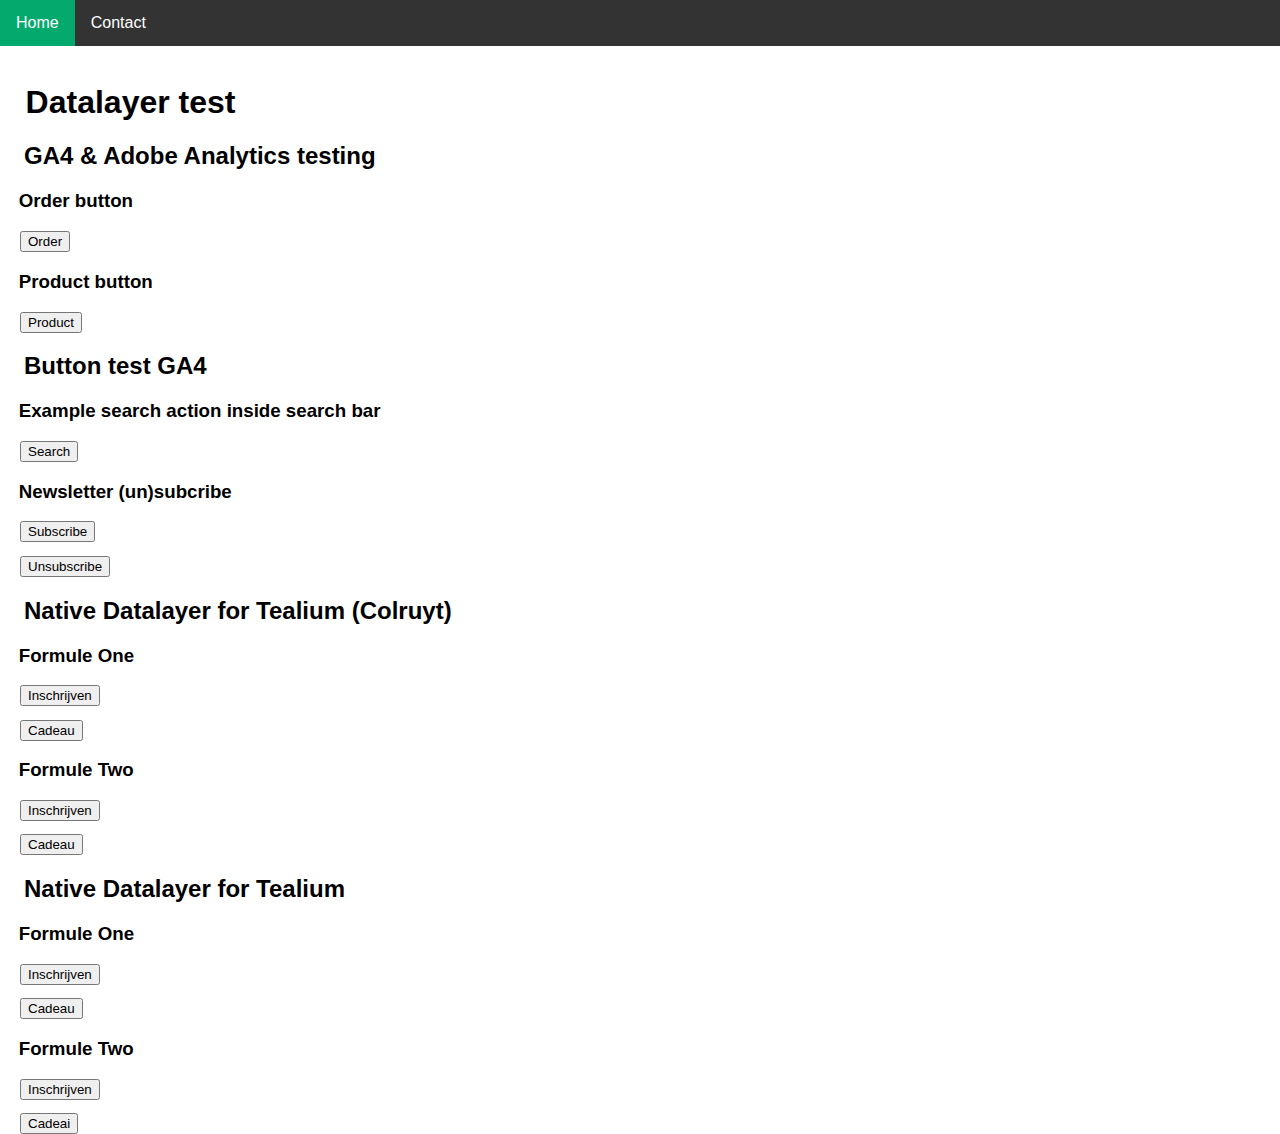
<file: index.html>
<!DOCTYPE html>
<html lang="en">
<head>
    <meta charset="UTF-8">
    <meta name="viewport" content="width=device-width, initial-scale=1.0">
    <title>Datalayer</title>
    <link rel="stylesheet" href="styles.css">

    <!-- Google tag (gtag.js) 
    <script async src="https://www.googletagmanager.com/gtag/js?id=G-4V6H1GZH9G"></script>
    <script>
        window.dataLayer = window.dataLayer || [];
        function gtag(){dataLayer.push(arguments);}
        gtag('js', new Date());

        gtag('config', 'G-4V6H1GZH9G');
    </script>
    <script type="text/javascript">
        window.udata = window.udata || []
        udata.push({event_name: 'page navigation', 
			env_language: 'en',
			env_brand: 'udata4life',
			env_shop: 'udata shop',
			env_country: 'BE',
			env_platform: 'website',
			page_name: 'udata test page',
			page_template: 'dataLayer page',
			page_language:'en',
			user_logged: 'yes',
			page_category:'other',
			page_title:'Something',
			page_template:'testing GA4',
			page_shop_brand:'GiftShop',
			page_navigation_section:'not from homepage',
			page_navigation_section_detail:'something2',
			user_selected_shop:'okay-gent',
			user_selected_shop_id:'okay-1060',
			user_cart_product_lines:'something3',
			user_order_coun: 696,
			
			});
    </script>
    -->
</head>
<body>
    <!--
    <script type="text/javascript">
        var utag_data = {
          event_name : "", // Tealium variable to identify unique events eg. social_share, user_login, etc.
          tealium_event : "", // Identifies the unique names of tracked events.
          page_type : "HOME_PAGE", // Tealium variable to identify page types/templates eg. home, category, search, product, etc.
          link_click : "" // 
        }
        </script>
    -->

        <!-- Loading script asynchronously -->
    <!--
        <script type="text/javascript">
            (function(a,b,c,d){
            a='https://tags.tiqcdn.com/utag/colruytgroup/test-mvs/prod/utag.js';
            b=document;c='script';d=b.createElement(c);d.src=a;d.type='text/java'+c;d.async=true;
            a=b.getElementsByTagName(c)[0];a.parentNode.insertBefore(d,a);
            })();
        </script>
    -->   

    <ul>
        <li><a class="active" href="index.html">Home</a></li>
        <li><a href="contact.html">Contact</a></li>
    </ul>
    <div class="page_navigation">
        <h1>Datalayer test</h1>
        <h2>GA4 & Adobe Analytics testing</h2>
        <h3>Order button</h3>
        <a href="choose.html" onclick="udata.push({event_name: 'order', order_id:'BX30294',order_payment_value:'45.00', order_payment_method:'card',order_shipping_fee:'0.50', order_shipping_method:'Bike', order_service_fee:'4.50',order_pickup_point_id:'none',order_product_line:'BX394028' })"><button>Order</button></a>
        <h3>Product button</h3>
        <a href="choose.html" onclick="udata.push({event_name: 'product click', products:{products_id:['3X8302'],products_brand:['boni'], products_category:['beers','trappist',undefined,'aperos','belgium'],products_list:['recipies'], products_name:['coq au vin'],products_price:['9.75'],products_quantity:['2'],products_position:['8'] }})"><button>Product</button></a>
        <h2>Button test GA4</h2>
        <h3>Example search action inside search bar</h3>
        <a href="choose.html" onclick="udata.push({event_name: 'search', search_term: 'kiwi', search_category: 'search bare'})"><button>Search</button></a>
        <h3>Newsletter (un)subcribe</h3>
        <a href="choose.html" onclick="udata.push({event_name: 'newsletter subscribe', newsletter_name: 'something', newsletter_brand: 'colruyt', newsletter_type: 'conversion_promo_062022'})"><button>Subscribe</button></a>
        <a href="choose.html" onclick="udata.push({event_name: 'newsletter unsubscribe', newsletter_name: 'something2', newsletter_brand: 'colruyt', newsletter_type: 'conversion_promo_062022'})"><button>Unsubscribe</button></a>
        <h2>Native Datalayer for Tealium (Colruyt)</h2>
        <h3>Formule One</h3>
        <a href="choose.html" class="click_one"><button>Inschrijven</button></a>
        <a href="choose.html" class="click_one"><button>Cadeau</button></a>
        <h3>Formule Two</h3>
        <a href="choose.html" class="click_two"><button>Inschrijven</button></a>
        <a href="choose.html" class="click_two"><button>Cadeau</button></a>
        <h2>Native Datalayer for Tealium</h2>
        <h3>Formule One</h3>
        <a href="choose.html" onclick="udata.push({event_name: 'interaction', interaction_name: 'customerChoice', interaction_details1: 'Formule One', interaction_details2: 'Type - Abonnement'})"><button>Inschrijven</button></a>
        <a href="choose.html" onclick="udata.push({event_name: 'interaction', interaction_name: 'customerChoice', interaction_details1: 'Formule One', interaction_details2: 'Type - Cadeau'})"><button>Cadeau</button></a>
        <h3>Formule Two</h3>
        <a href="choose.html" onclick="udata.push({event_name: 'interaction', interaction_name: 'customerChoice', interaction_details1: 'Formule Two', interaction_details2: 'Type - Abonnement'})"><button>Inschrijven</button></a>
        <a href="choose.html" onclick="udata.push({event_name: 'interaction', interaction_name: 'customerChoice', interaction_details1: 'Formule Two', interaction_details2: 'Type - Cadeau'})"><button>Cadeai</button></a>
    </div>
</body>
</html>
</file>
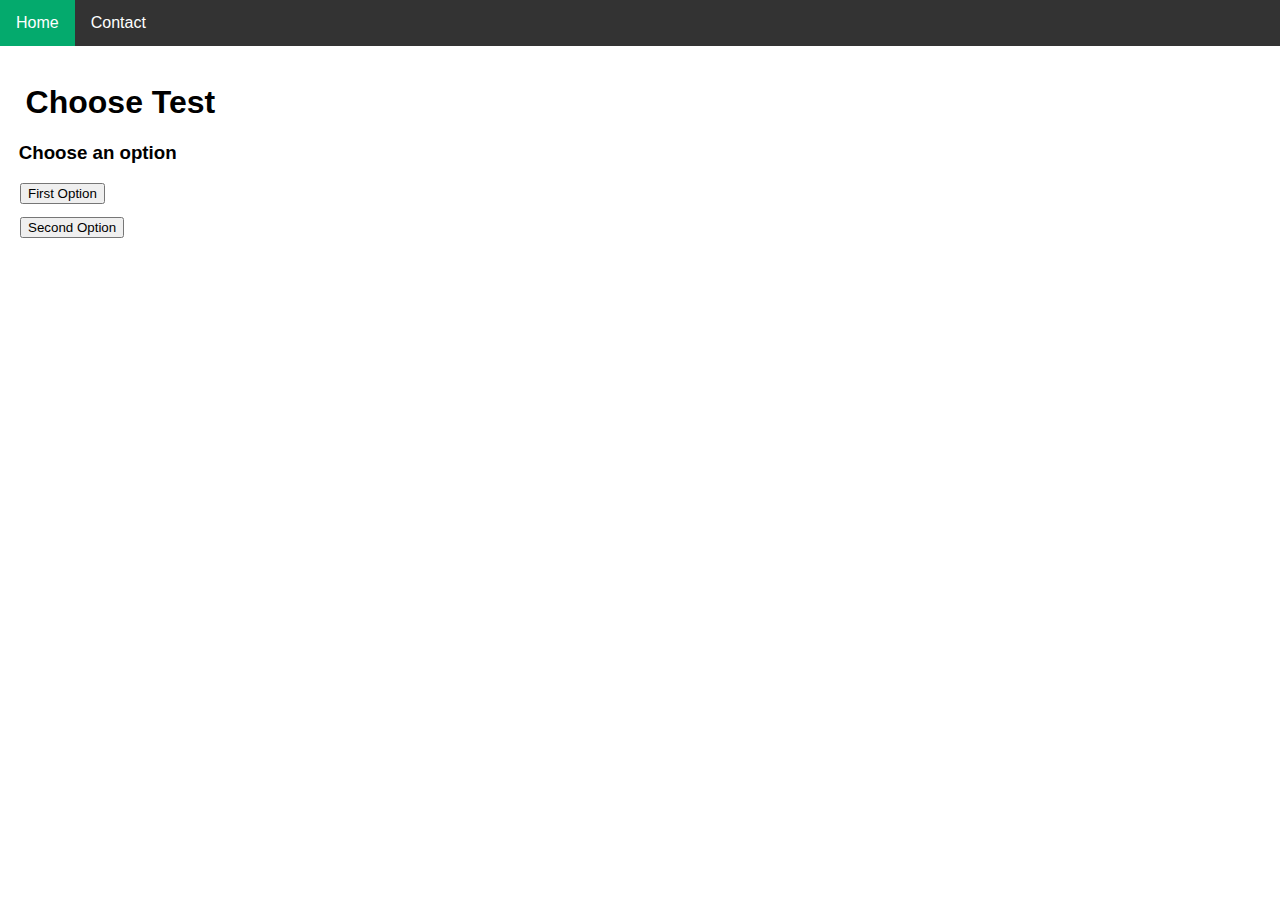
<file: choose.html>
<!DOCTYPE html>
<html lang="en">
    <head>
        <meta charset="UTF-8">
        <meta name="viewport" content="width=device-width, initial-scale=1.0">
        <title>Option</title>
        <link rel="stylesheet" href="styles.css">

        <!--Google Tag Manager
        <script>
            (function(w,d,s,l,i){w[l]=w[l]||[];w[l].push({'gtm.start':
            new Date().getTime(),event:'gtm.js'});var f=d.getElementsByTagName(s)[0],
            j=d.createElement(s),dl=l!='dataLayer'?'&l='+l:'';j.async=true;j.src=
            'https://www.googletagmanager.com/gtm.js?id='+i+dl;f.parentNode.insertBefore(j,f);
            })(window,document,'script','dataLayer','G-4V6H1GZH9G');
        </script>
        -->
        
        <!-- Google tag (gtag.js) 
        <script type="text/javascript" async="" src="https://www.googletagmanager.com/gtag/js?id=G-4V6H1GZH9G&amp;l=dataLayer&amp;cx=c"></script>
        <script type="text/javascript" async="" src="https://www.google-analytics.com/analytics.js"></script>
        <script async src="https://www.googletagmanager.com/gtag/js?id=G-4V6H1GZH9G"></script>
        <script>
            window.dataLayer = window.dataLayer || [];
            function gtag(){dataLayer.push(arguments);}
            gtag('js', new Date());
    
            gtag('config', 'G-4V6H1GZH9G');
        </script>
    </head>
<body data-new-gr-c-s-check-loaded="14.1089.0" data-gr-ext-installed>
    <script type="text/javascript">
        var utag_data = {
          event_name : "", // Tealium variable to identify unique events eg. social_share, user_login, etc.
          tealium_event : "", // Identifies the unique names of tracked events.
          page_type : "SELECTION_PAGE", // Tealium variable to identify page types/templates eg. home, category, search, product, etc.
          link_click : "" // 
        }
    </script>
    -->

    <!-- Loading script asynchronously 
    <script type="text/javascript">
        (function(a,b,c,d){
        a='https://tags.tiqcdn.com/utag/colruytgroup/test-mvs/prod/utag.js';
        b=document;c='script';d=b.createElement(c);d.src=a;d.type='text/java'+c;d.async=true;
        a=b.getElementsByTagName(c)[0];a.parentNode.insertBefore(d,a);
        })();
    </script>
    -->

    <!--Google Tag Manager (noscript)
    <noscript>
        "<iframe src="https://www.googletagmanager.com/ns.html?id=G-4V6H1GZH9G" height="0" width="0""
        style="display:none;visibility:hidden"></iframe>
    </noscript>
    -->

    <ul>
        <li><a class="active" href="index.html">Home</a></li>
        <li><a href="contact.html">Contact</a></li>
    </ul>
    <div class="main">
        <h1>Choose Test</h1>
        <h3>Choose an option</h3>
        <a href="success.html" onclick="dataLayer.push({'event':'customerChoice','duration':'1 month'})"><button>First Option</button></a>
        <a href="success.html" onclick="dataLayer.push({'event':'customerChoice','duration':'2 month'})""><button>Second Option</button></a>
    </div>
</body>
</html>
</file>
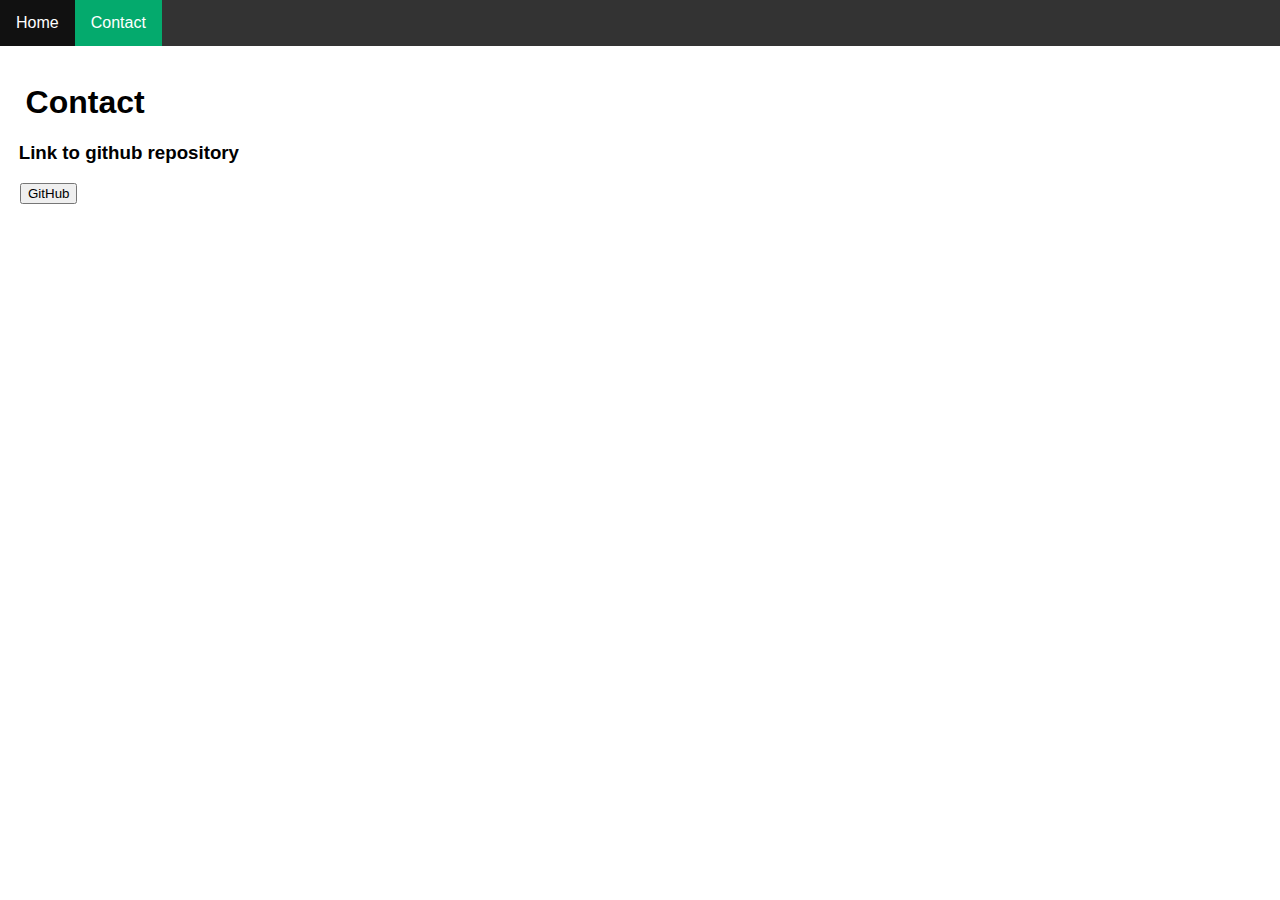
<file: contact.html>
<!DOCTYPE html>
<html lang="en">
<head>
    <meta charset="UTF-8">
    <meta name="viewport" content="width=device-width, initial-scale=1.0">
    <title>Contact</title>
    <link rel="stylesheet" href="styles.css">
</head>
<body>
    <!--
    <script type="text/javascript">
        var utag_data = {
          event_name : "", // Tealium variable to identify unique events eg. social_share, user_login, etc.
          tealium_event : "", // Identifies the unique names of tracked events.
          page_type : "CONTACT_PAGE", // Tealium variable to identify page types/templates eg. home, category, search, product, etc.
          link_click : "" // 
        }
    </script>
    -->
    
    <!-- Loading script asynchronously 
    <script type="text/javascript">
        (function(a,b,c,d){
        a='https://tags.tiqcdn.com/utag/colruytgroup/test-mvs/prod/utag.js';
        b=document;c='script';d=b.createElement(c);d.src=a;d.type='text/java'+c;d.async=true;
        a=b.getElementsByTagName(c)[0];a.parentNode.insertBefore(d,a);
        })();
    </script>
    -->

    <ul>
        <li><a href="index.html">Home</a></li>
        <li><a class="active" href="contact.html">Contact</a></li>
    </ul>
    <div class="main">
        <h1>Contact</h1>
        <h3>Link to github repository</h3>
        <a href="https://github.com/MichalisCG/MichalisCG.github.io.git"><button id="Git">GitHub</button></a>
    </div>
</body>
</html>
</file>
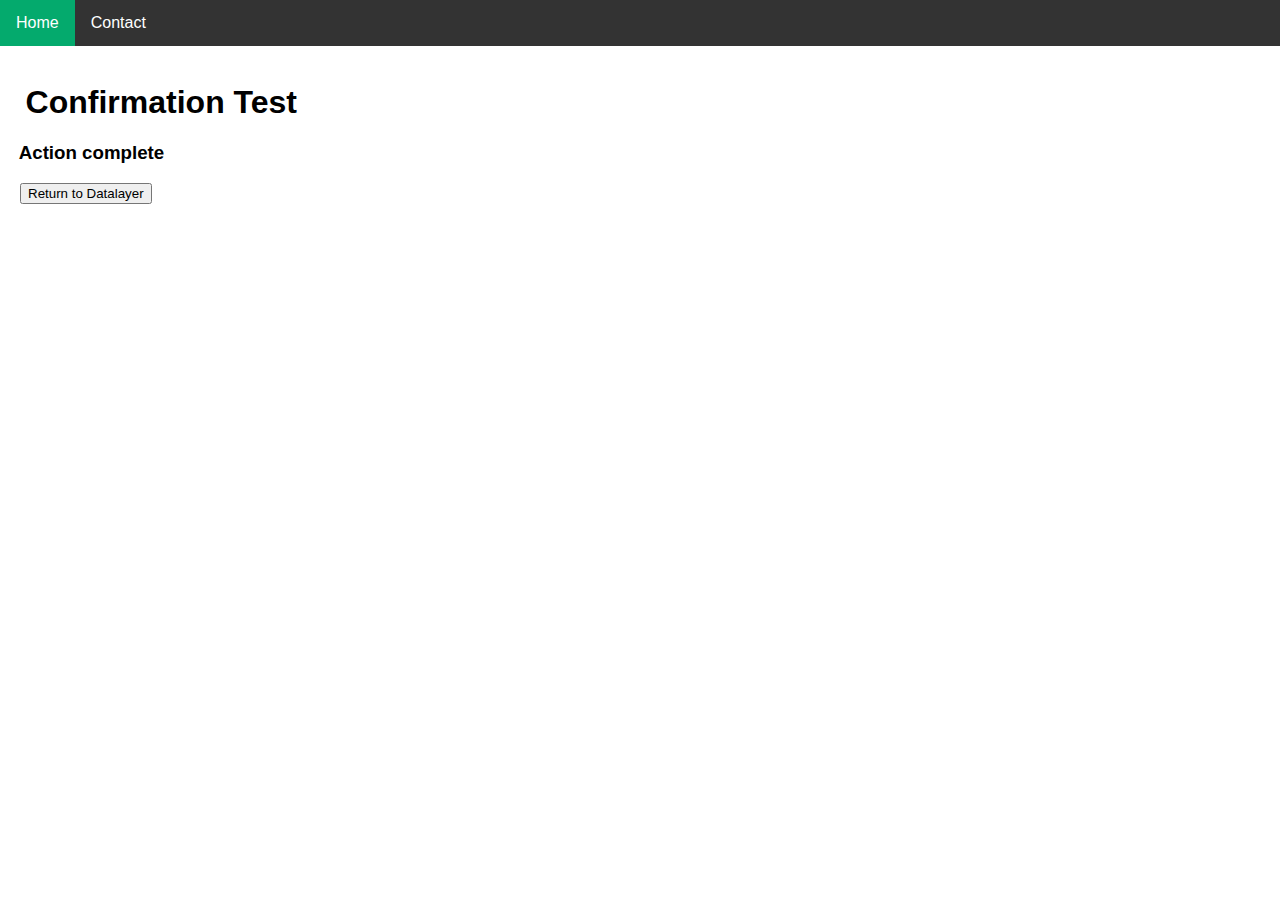
<file: success.html>
<!DOCTYPE html>
<html lang="en">
    <head>
        <meta charset="UTF-8">
        <meta name="viewport" content="width=device-width, initial-scale=1.0">
        <title>Confirmation</title>
        <link rel="stylesheet" href="styles.css">

        <!--Google Tag Manager
        <script>
            (function(w,d,s,l,i){w[l]=w[l]||[];w[l].push({'gtm.start':
            new Date().getTime(),event:'gtm.js'});var f=d.getElementsByTagName(s)[0],
            j=d.createElement(s),dl=l!='dataLayer'?'&l='+l:'';j.async=true;j.src=
            'https://www.googletagmanager.com/gtm.js?id='+i+dl;f.parentNode.insertBefore(j,f);
            })(window,document,'script','dataLayer','G-4V6H1GZH9G');
        </script>
        -->
        
        <!-- Google tag (gtag.js) 
        <script type="text/javascript" async="" src="https://www.googletagmanager.com/gtag/js?id=G-4V6H1GZH9G&amp;l=dataLayer&amp;cx=c"></script>
        <script type="text/javascript" async="" src="https://www.google-analytics.com/analytics.js"></script>
        <script async src="https://www.googletagmanager.com/gtag/js?id=G-4V6H1GZH9G"></script>
        <script>
            window.dataLayer = window.dataLayer || [];
            function gtag(){dataLayer.push(arguments);}
            gtag('js', new Date());
    
            gtag('config', 'G-4V6H1GZH9G');
        </script>
    </head>
<body data-new-gr-c-s-check-loaded="14.1089.0" data-gr-ext-installed>
    <script type="text/javascript">
        var utag_data = {
          event_name : "", // Tealium variable to identify unique events eg. social_share, user_login, etc.
          tealium_event : "", // Identifies the unique names of tracked events.
          page_type : "CONFIRMATION_PAGE", // Tealium variable to identify page types/templates eg. home, category, search, product, etc.
          link_click : "" // 
        }
    </script>
    -->

    <!-- Loading script asynchronously 
    <script type="text/javascript">
        (function(a,b,c,d){
        a='https://tags.tiqcdn.com/utag/colruytgroup/test-mvs/prod/utag.js';
        b=document;c='script';d=b.createElement(c);d.src=a;d.type='text/java'+c;d.async=true;
        a=b.getElementsByTagName(c)[0];a.parentNode.insertBefore(d,a);
        })();
    </script>
    -->

    <!--Google Tag Manager (noscript)
    <noscript>
        "<iframe src="https://www.googletagmanager.com/ns.html?id=G-4V6H1GZH9G" height="0" width="0""
        style="display:none;visibility:hidden"></iframe>
    </noscript>
    -->

    <ul>
        <li><a class="active" href="index.html">Home</a></li>
        <li><a href="contact.html">Contact</a></li>
    </ul>
    <div class="main">
        <h1>Confirmation Test</h1>
        <h3>Action complete</h3>
        <a href="index.html"><button>Return to Datalayer</button></a>
    </div>
</body>
</html>
</file>
<file: styles.css>
* {
    font-family: 'Trebuchet MS', 'Lucida Sans Unicode', 'Lucida Grande', 'Lucida Sans', Arial, sans-serif;
    display: block;
}

body {
    margin: 0;
}

script {
    display: none;
}

h1{
    margin-top: 1.5em;
    margin-left: 0.8em;
}

h2, h3, h4 {
    margin-left: 1em;
}

button {
    margin-left: 1.5em;
    margin-top: 1em;
}

a {
    text-decoration: none;
}

ul {
    list-style-type: none;
    margin: 0;
    padding: 0;
    overflow: hidden;
    background-color: #333;
    position: fixed;
    top: 0;
    width: 100%;
}

li {
    float: left;
}

li a {
    display: block;
    color: white;
    text-align: center;
    padding: 14px 16px;
    text-decoration: none;
}

li a:hover:not(.active) {
    background-color: #111;
}

.active {
    background-color: #04AA6D;
}
</file>
